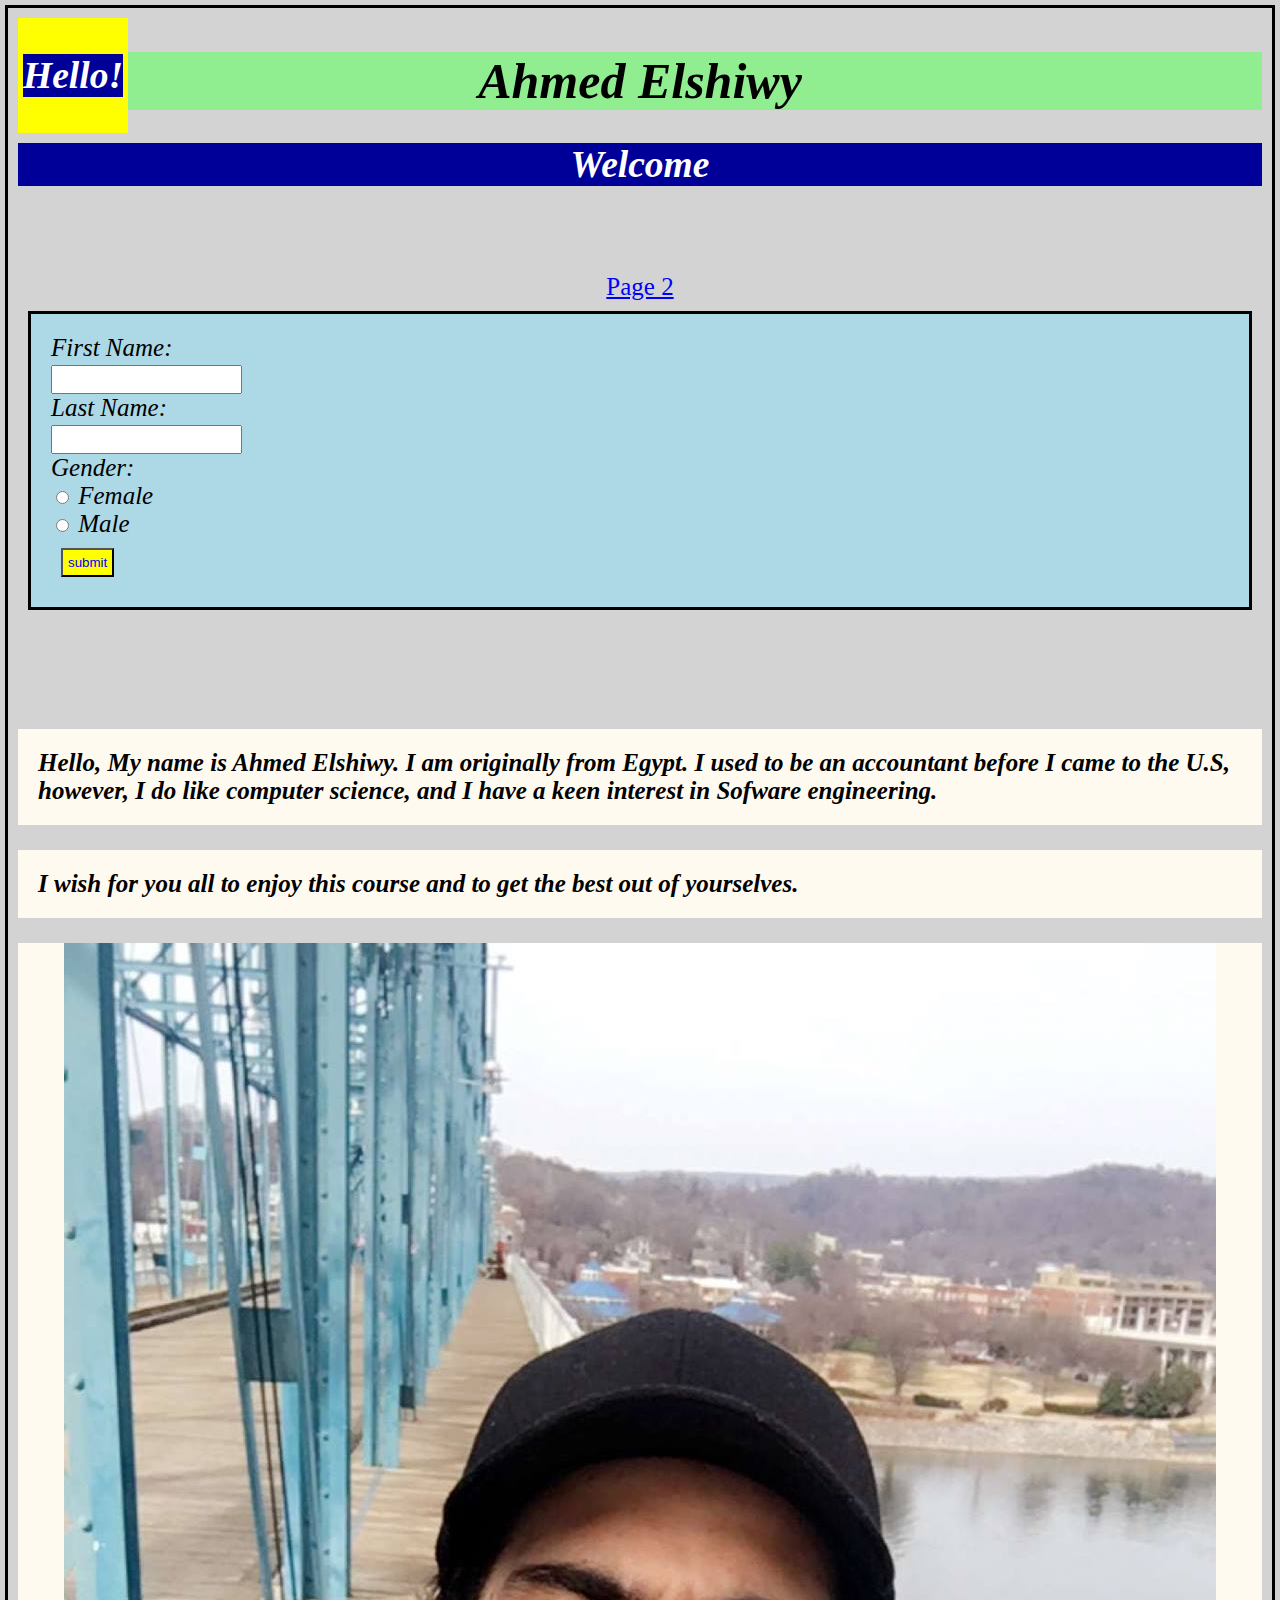
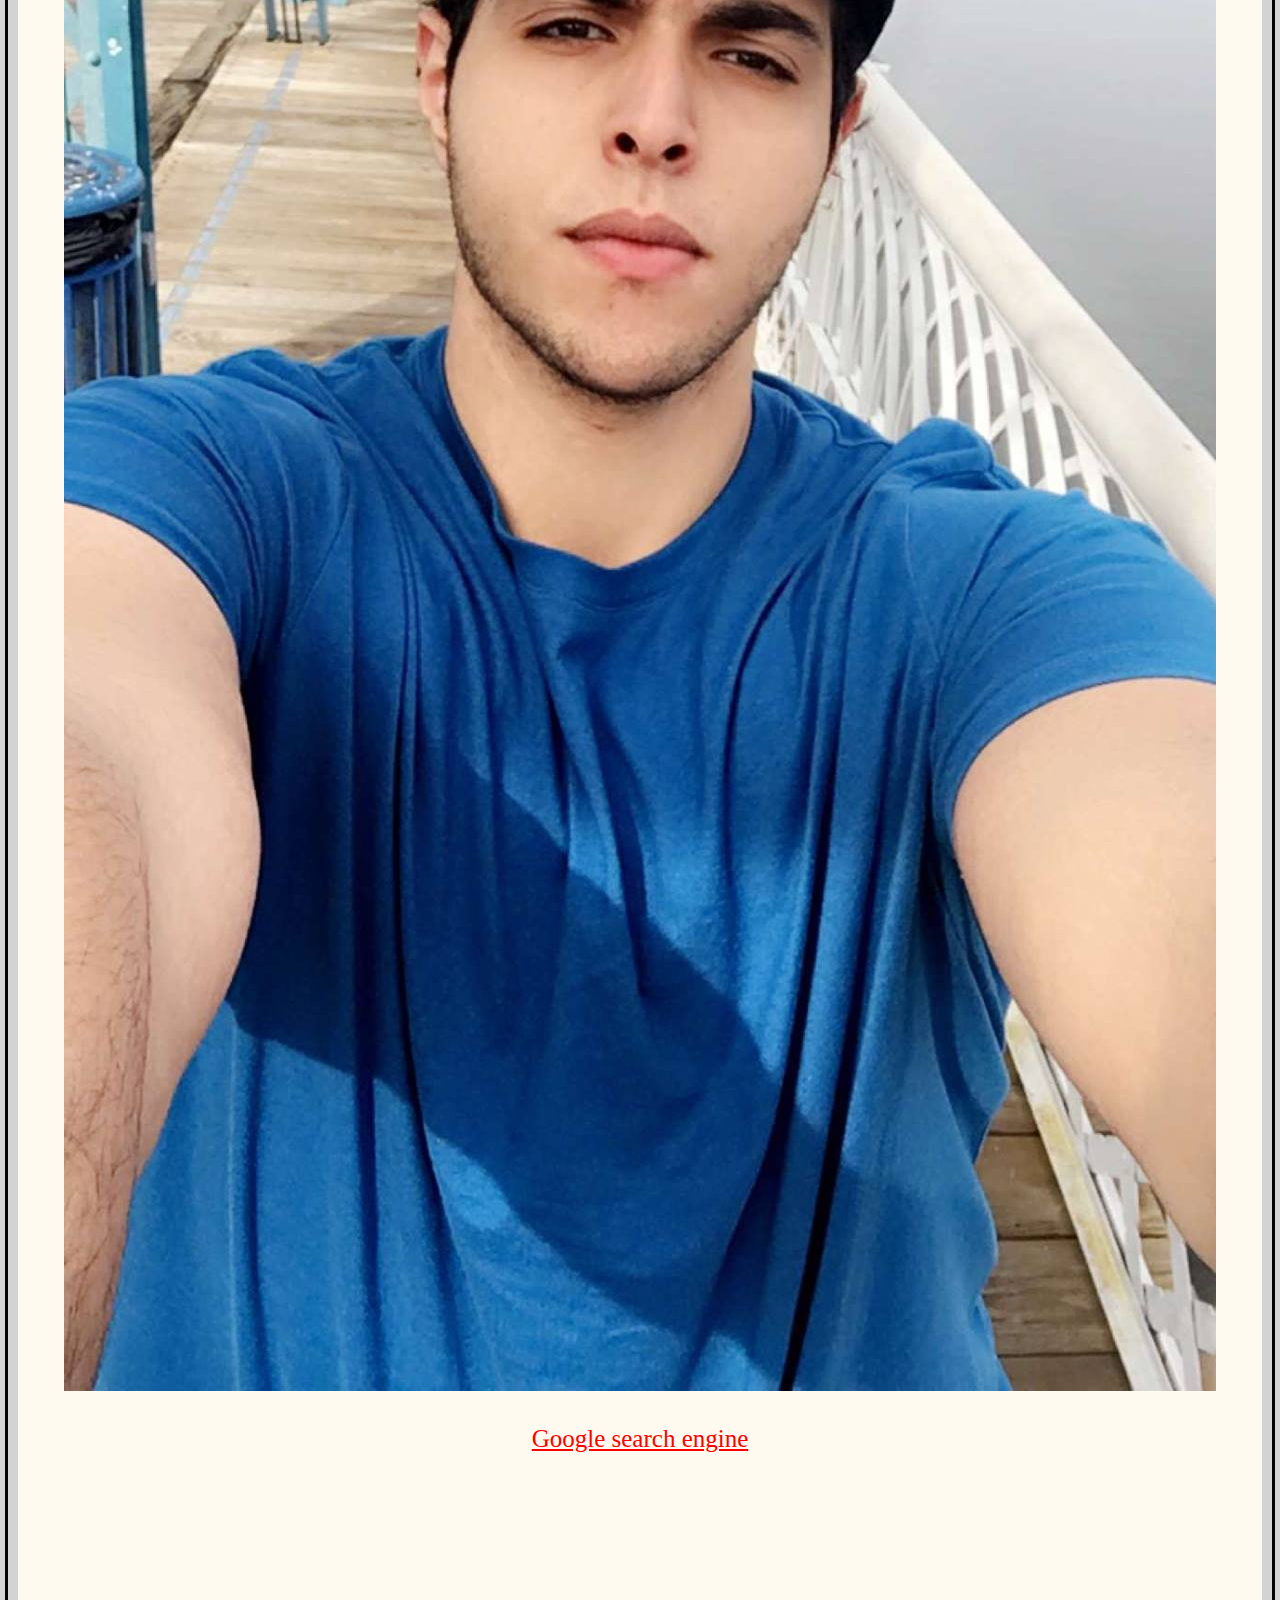
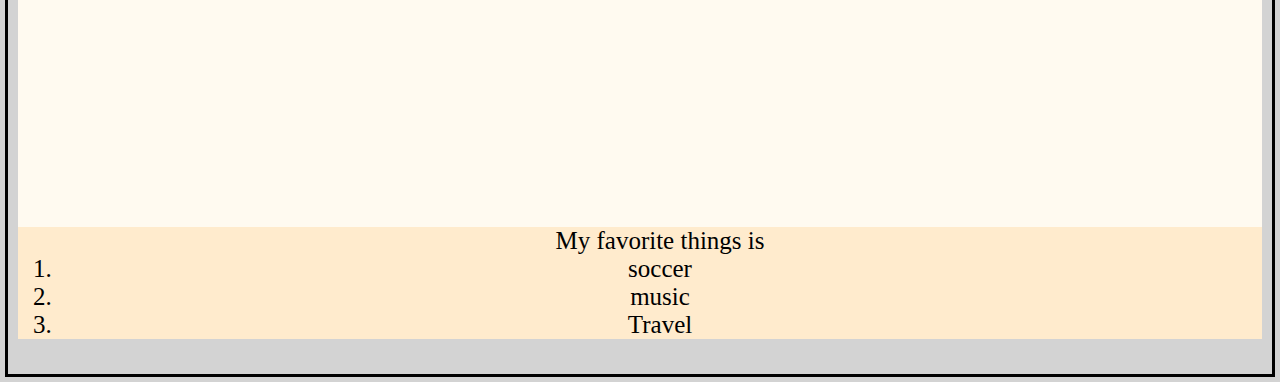
<file: Pre-work/index.html>
<!DOCTYPE html>
<html>
  <head>
    <title>Ahmed Elshiwy</title>
    <link rel="stylesheet" type="text/css" href="css/style.css">
  </head>
  <body>
      <div id="div4"><h2>Hello!</h2></div> 
      <h1>Ahmed Elshiwy</h1>
      <h2>Welcome</h2>
     
      <nav>
        <br>
        <br>
        <a href="stories.html"> Page 2</a>
        <a href=""></a>
        <a href=""></a>
      </nav>
      <div id="div3">
        <form>
          First Name: <br>
          <input type="text" name="firstname"><br>
          Last Name: <br>
          <input type="text" name="lastname"><br>
          Gender:<br>
          <input type="radio" name="gender" value="female">
          Female<br>
          <input type="radio" name="gender" value="male">
          Male<br>
          <input type="button" name="submit" value="submit" class="button1">
       </form>
    </div>
      </div><br><br><br>

      <p>Hello, My name is Ahmed Elshiwy. I am originally from Egypt. I used to be an accountant before I came to the U.S, however, I do like computer science, and I have a keen interest in Sofware engineering.</p>

      <p>I wish for you all to enjoy this course and to get the best out of yourselves.</p>
      <!--this is a comment-->
      <div id="div1">
          <a href="https://www.facebook.com/shiwyy" id="Pic">
            <img src="images/A1.jpg">         
          </a>
          <br>
          <br>
          <a href="http://google.com" class="link">Google search engine</a> <br> <br>
          
        <iframe width="560" height="315" src="https://www.youtube.com/embed/k1BneeJTDcU" title="YouTube video player" frameborder="0" allow="accelerometer; autoplay; clipboard-write; encrypted-media; gyroscope; picture-in-picture" allowfullscreen></iframe>
        <iframe width="560" height="315" src="https://www.youtube.com/embed/Dxcc6ycZ73M" title="YouTube video player" frameborder="0" allow="accelerometer; autoplay; clipboard-write; encrypted-media; gyroscope; picture-in-picture" allowfullscreen></iframe>
       <div id="div2">
         <ol> My favorite things is
           <li>soccer</li>
           <li>music</li>
           <li>Travel</li>
         </ol>
        
         </div>
  </body>
</html>
</file>
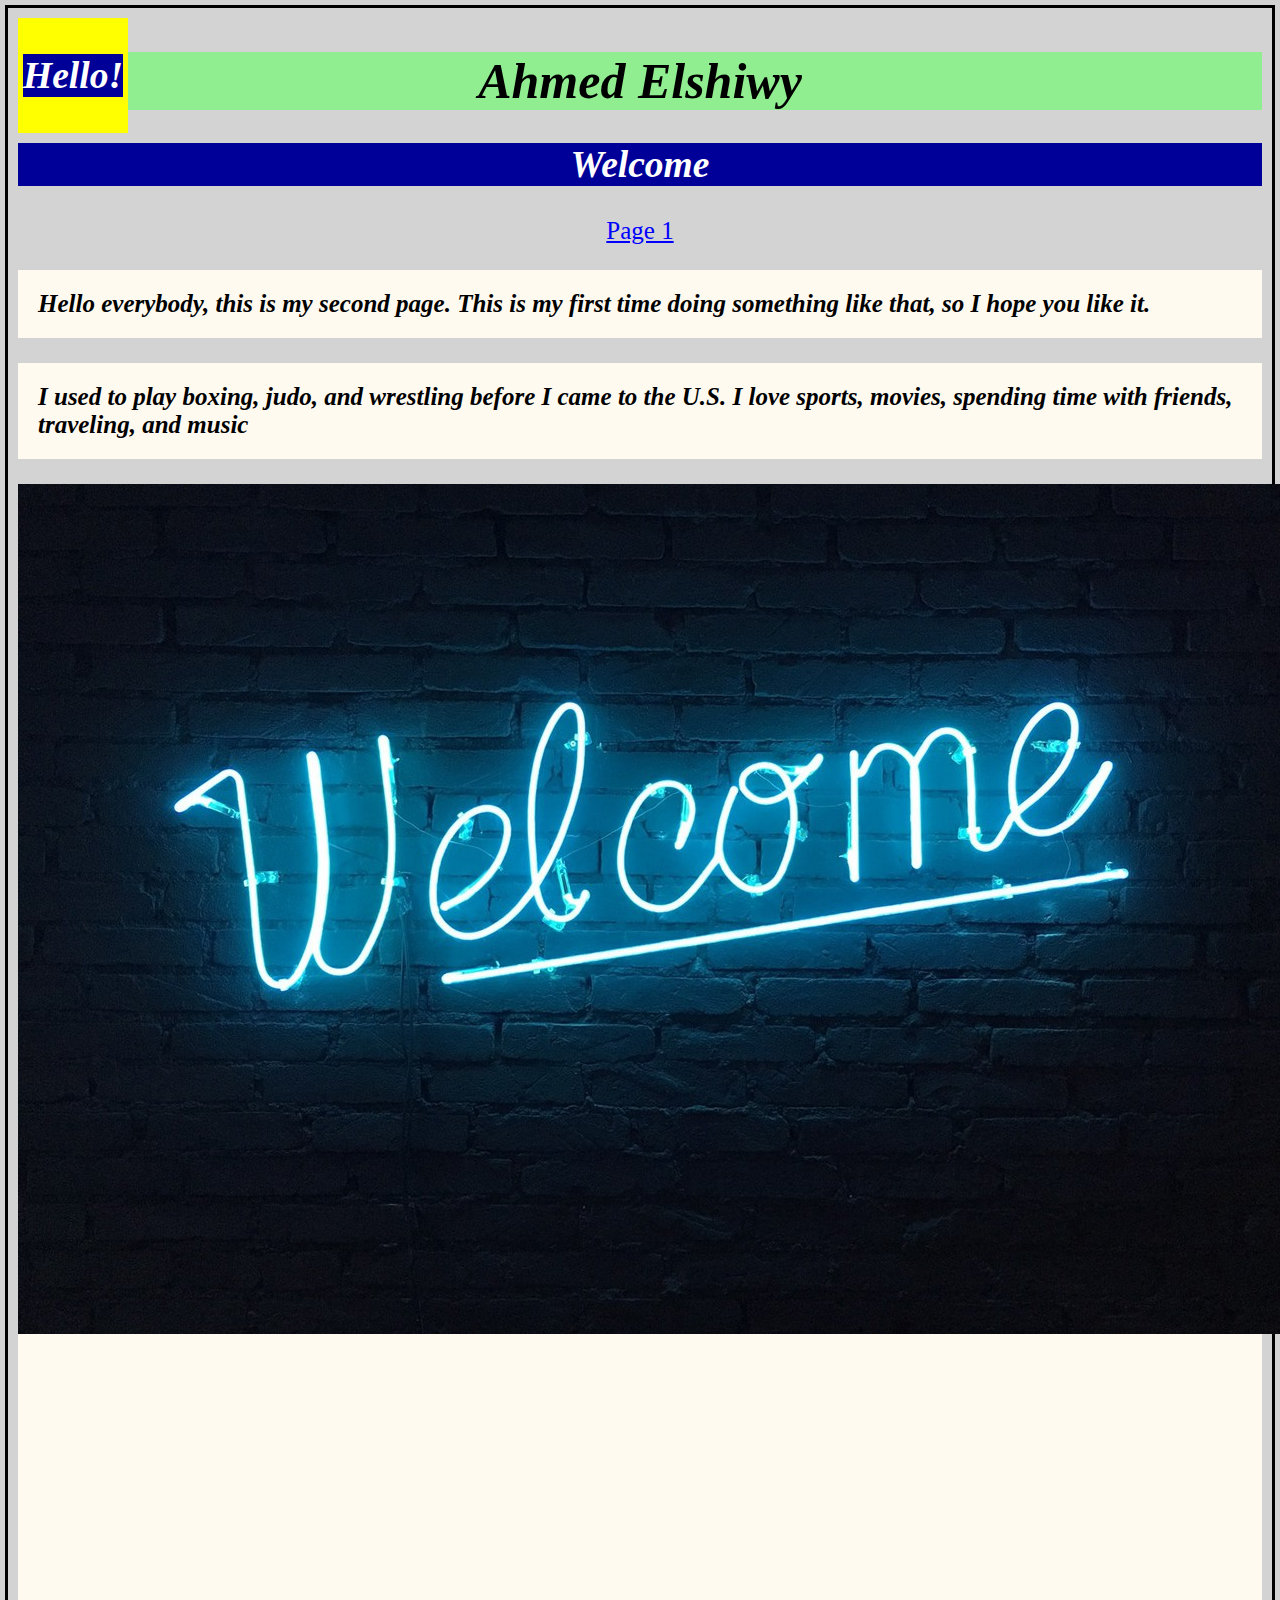
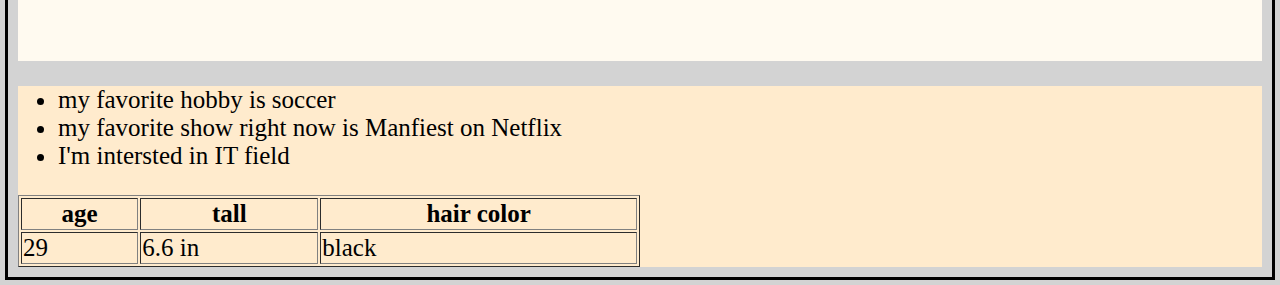
<file: Pre-work/Pages/Stories.html>
<!DOCTYPE html>
<html>
<head>
	<meta charset="utf-8">
    <link rel="stylesheet" type="text/css" href="../css/style.css">
	<title>Second page</title>
	
</head>
<body>
	<div id="div4"><h2>Hello!</h2></div>  
 	<h1>Ahmed Elshiwy</h1>
 	<h2>Welcome</h2>
  	<nav><a href="../index.html"> Page 1</a></nav>

 	<p>Hello everybody, this is my second page. This is my first time doing something like that, so I hope you like it.</p>
 	<p>I used to play boxing, judo, and wrestling before I came to the U.S. I love sports, movies, spending time with friends, traveling, and music</p>
      <div id="div1">
 	<img src="../images/welcome.jpg"> <br>
 	<iframe width="560" height="315" src="https://www.youtube.com/embed/TNQsmPf24go" title="YouTube video player" frameborder="0" allow="accelerometer; autoplay; clipboard-write; encrypted-media; gyroscope; picture-in-picture" allowfullscreen></iframe>
 	<iframe width="560" height="315" src="https://www.youtube.com/embed/jw98oh8HF5o" title="YouTube video player" frameborder="0" allow="accelerometer; autoplay; clipboard-write; encrypted-media; gyroscope; picture-in-picture" allowfullscreen></iframe>

 	</div>
 	<div id="div2">
 	<ul>
 			<li>my favorite hobby is soccer</li>
 			<li>my favorite show right now is Manfiest on Netflix</li>
 			<li>I'm intersted in IT field</li>
 	</ul>
 	 <table width="50%" border=solid>
            <tr>
             <th>age</th>
             <th>tall</th>
             <th>hair color</th>
           </tr>
           <tr>
             <td>29</td>
             <td>6.6 in</td>
             <td>black</td>
           </tr>
         </table>
         </div>
</body>
</html>
</file>
<file: Pre-work/css/style.css>
body{font-size: 25px; color: black; background-color: lightgray; border: solid; margin: 5px; padding: 10px;}

      h1{color: black; background-color: lightgreen; text-align: center; font-style: oblique;}
      h2{color: white; background-color: #009; text-align: center; font-style:oblique;}
      nav{text-align: center;  font color: blue;}
      p{color: black; font-style: italic; font-size: 25px; font-weight: bold; background-color: floralwhite; padding: 20px;}
      a{color: blue; text-align: center;}
      #pic{text-align: center;}
      #div1{background-color: floralwhite; text-align: center;}
      #div2{background-color: blanchedalmond;}
      #div5{position: relative; background-color: lightgreen; text-align: center;}
      #div4{position: fixed; background-color: yellow; color: white; padding: 5px; } 

      .link{color: red;}
      form{background-color: lightblue; font-style: italic; border-style: solid; font-style: italic; font-weight: 30px;padding: 20px; margin: 10px;}
      input{background-color: (0,200,0); color: black; padding: 5px;}
      input [type=button] :hover{border: solid; background-color: yellow;}
      input[type=text] :focus{border: solid; background-color: lightgray;}
      .button1{color: blue; background-color: yellow; margin: 10px;}
</file>
